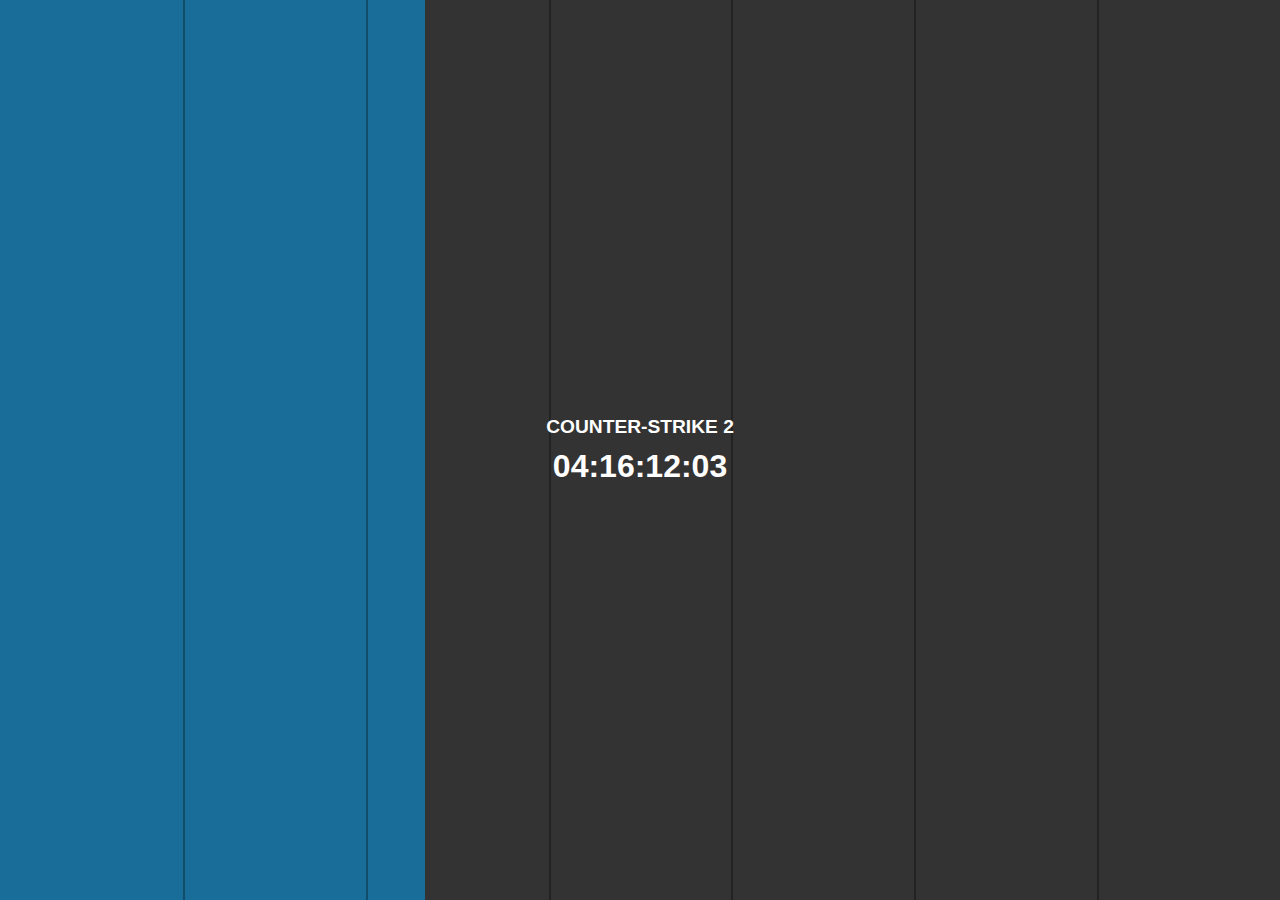
<file: timers/index.html>
<!DOCTYPE html>
<html>

<head>
    <meta charset="UTF-8">
    <meta name="viewport" content="width=device-width, initial-scale=1.0">
    <link rel="icon" type="icon" href="media/logo.png">
    <title>Reset Timers</title>
    <meta property="og:title" content="Reset Timers">
    <meta property="og:description" content="CS2:   Weekly Care Package
    Dota2: Candy shop rerolls">
    <meta property="og:url" content="https://rommmmaha.github.io/timers/">
    <meta property="og:image" content="https://rommmmaha.github.io/timers/media/logo.png">
    <meta name="theme-color" data-react-helmet="true" content="#FFFFFF">
    <link rel="stylesheet" type="text/css" href="styles.css">
</head>

<body>
    <div id="timers-container"></div>

    <script>
        const timersConfig = [
            { day: 3, hour: 2, color: '#00aaff', label: 'Counter-Strike 2' }
        ];
        function createTimerHTML(id, config) {
            const timerSection = document.createElement('div');
            timerSection.className = 'timer-section';
            timerSection.innerHTML = `<div class="progress-bar" id="progress-bar-${id}" style="background-color:${config.color};"></div><div class="timer-content"><div class="timer-label">${config.label}</div><div class="timer-display" id="timer-display-${id}">Loading...</div></div>`;
            for (let i = 1; i <= 6; i++) {
                const divider = document.createElement('div');
                divider.className = 'divider';
                divider.style.left = `${(i / 7) * 100}%`;
                timerSection.appendChild(divider);
            }
            return timerSection;
        }

        const timersContainer = document.getElementById('timers-container');
        timersConfig.forEach((config, index) => { timersContainer.appendChild(createTimerHTML(index, config)); });

        function getRemainingTime(targetDay, targetHour) {
            const week = 7 * 24 * 60 * 60;
            const timeStart = ((3 + targetDay) * 24 + targetHour) * 60 * 60
            const timeNow = Math.floor((new Date()).getTime() / 1000) % week;
            let remainingTime = (timeStart - timeNow + week) % week;
            return remainingTime;
        }

        function updateTimers() {
            timersConfig.forEach((config, index) => {
                const totalSeconds = getRemainingTime(config.day, config.hour);
                const days = Math.floor(totalSeconds / 86400).toString().padStart(2, '0');
                const hours = Math.floor((totalSeconds % 86400) / 3600).toString().padStart(2, '0');
                const minutes = Math.floor((totalSeconds % 3600) / 60).toString().padStart(2, '0');
                const seconds = Math.floor(totalSeconds % 60).toString().padStart(2, '0');
                document.getElementById(`timer-display-${index}`).innerText = `${days}:${hours}:${minutes}:${seconds}`;

                const progress = 100 - (totalSeconds / (7 * 24 * 60 * 60) * 100);
                document.getElementById(`progress-bar-${index}`).style.width = `${progress}%`;
            });
        }
        updateTimers();
        setInterval(updateTimers, 200);
    </script>
</body>

</html>
</file>
<file: timers/styles.css>
.timer-section,
body,
html {
    overflow: hidden;
    display: flex
}

body,
html {
    margin: 0;
    padding: 0;
    flex-direction: column;
    align-items: center;
    justify-content: center;
    min-height: 100vh;
    font-family: Arial, sans-serif;
    background: #222;
    color: #fff
}

#timers-container {
    width: 100vw;
    height: 100vh;
    display: flex;
    flex-direction: column
}

.timer-section {
    position: relative;
    width: 100%;
    flex: 1;
    align-items: center;
    justify-content: center;
    background-color: #333
}

.divider,
.progress-bar {
    position: absolute;
    top: 0;
    height: 100%
}

.progress-bar {
    left: 0;
    z-index: 1;
    opacity: .5
}

.timer-content {
    z-index: 2;
    display: flex;
    flex-direction: column;
    align-items: center;
    gap: 10px
}

.timer-label {
    font-size: 1.2em;
    font-weight: 700;
    text-transform: uppercase
}

.timer-display {
    font-size: 2em;
    font-weight: 700
}

.divider {
    width: 2px;
    background-color: rgba(0, 0, 0, .3);
    z-index: 1
}
</file>
